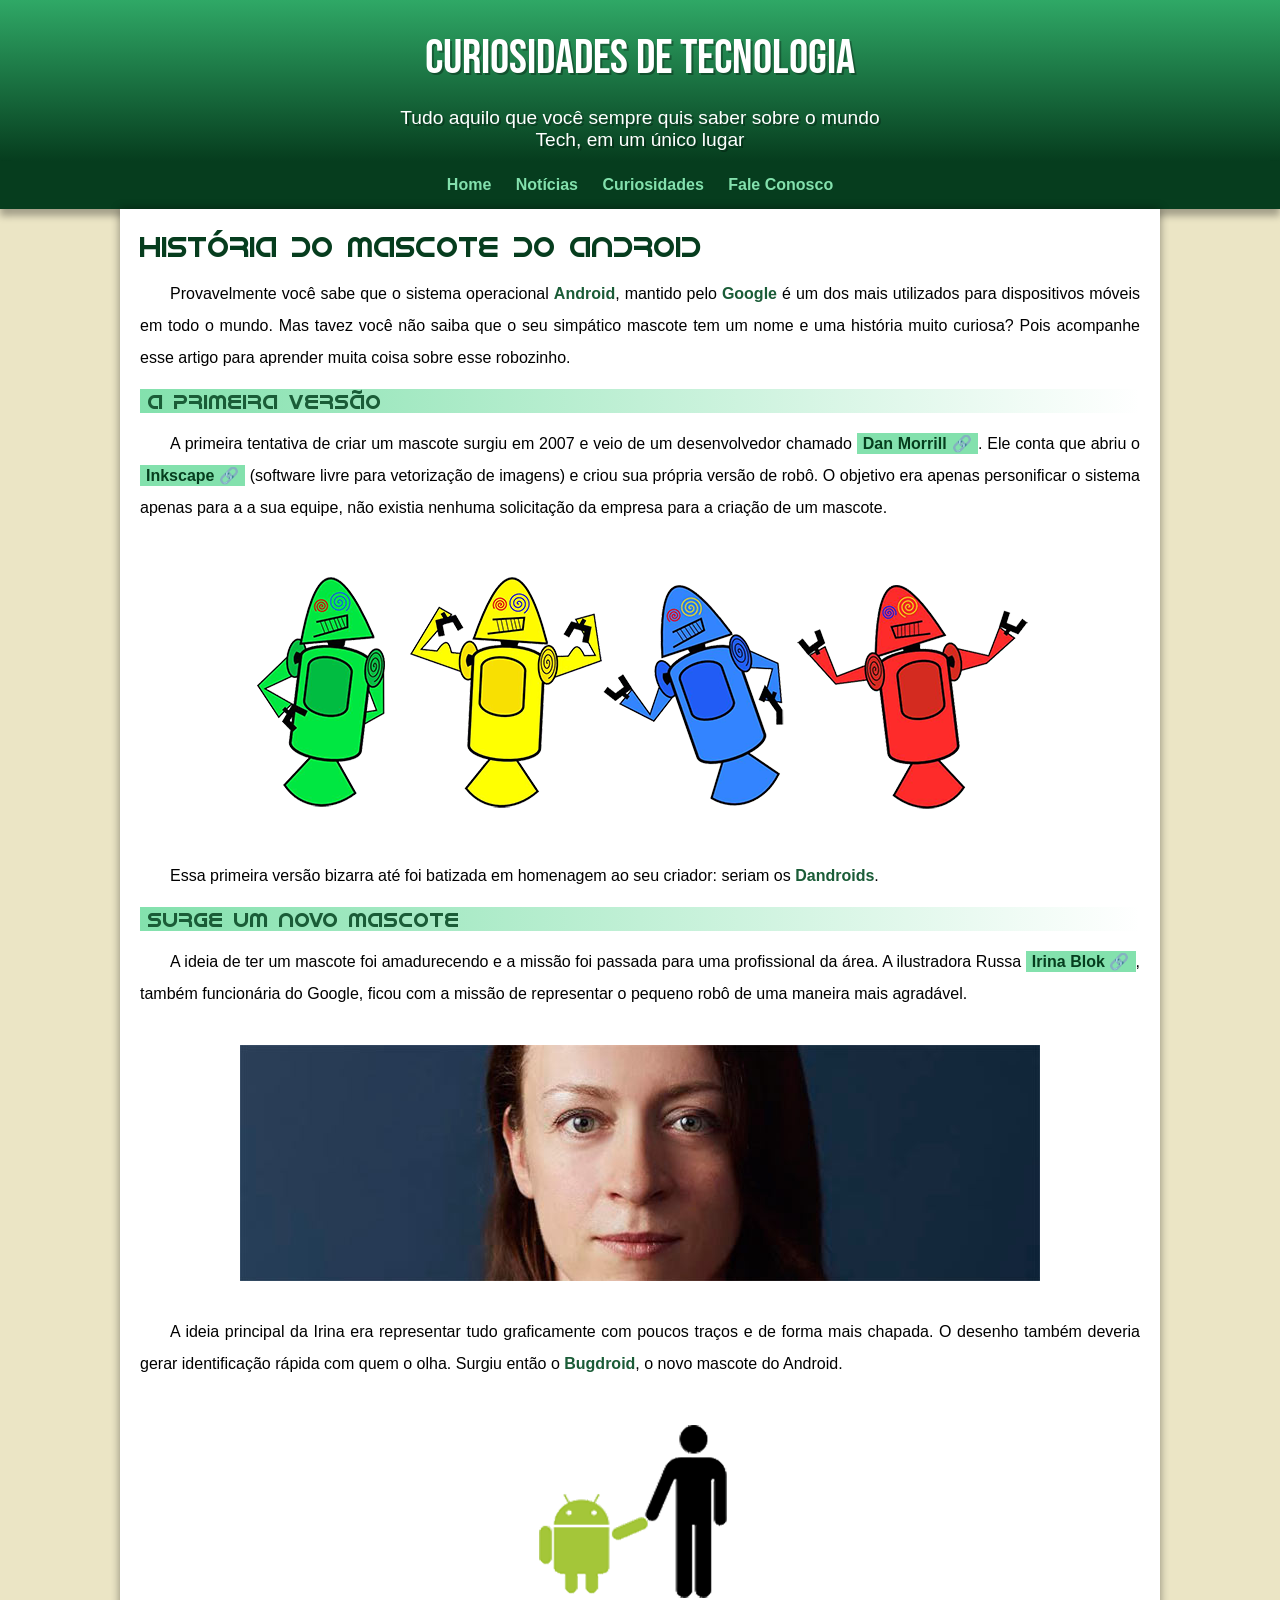
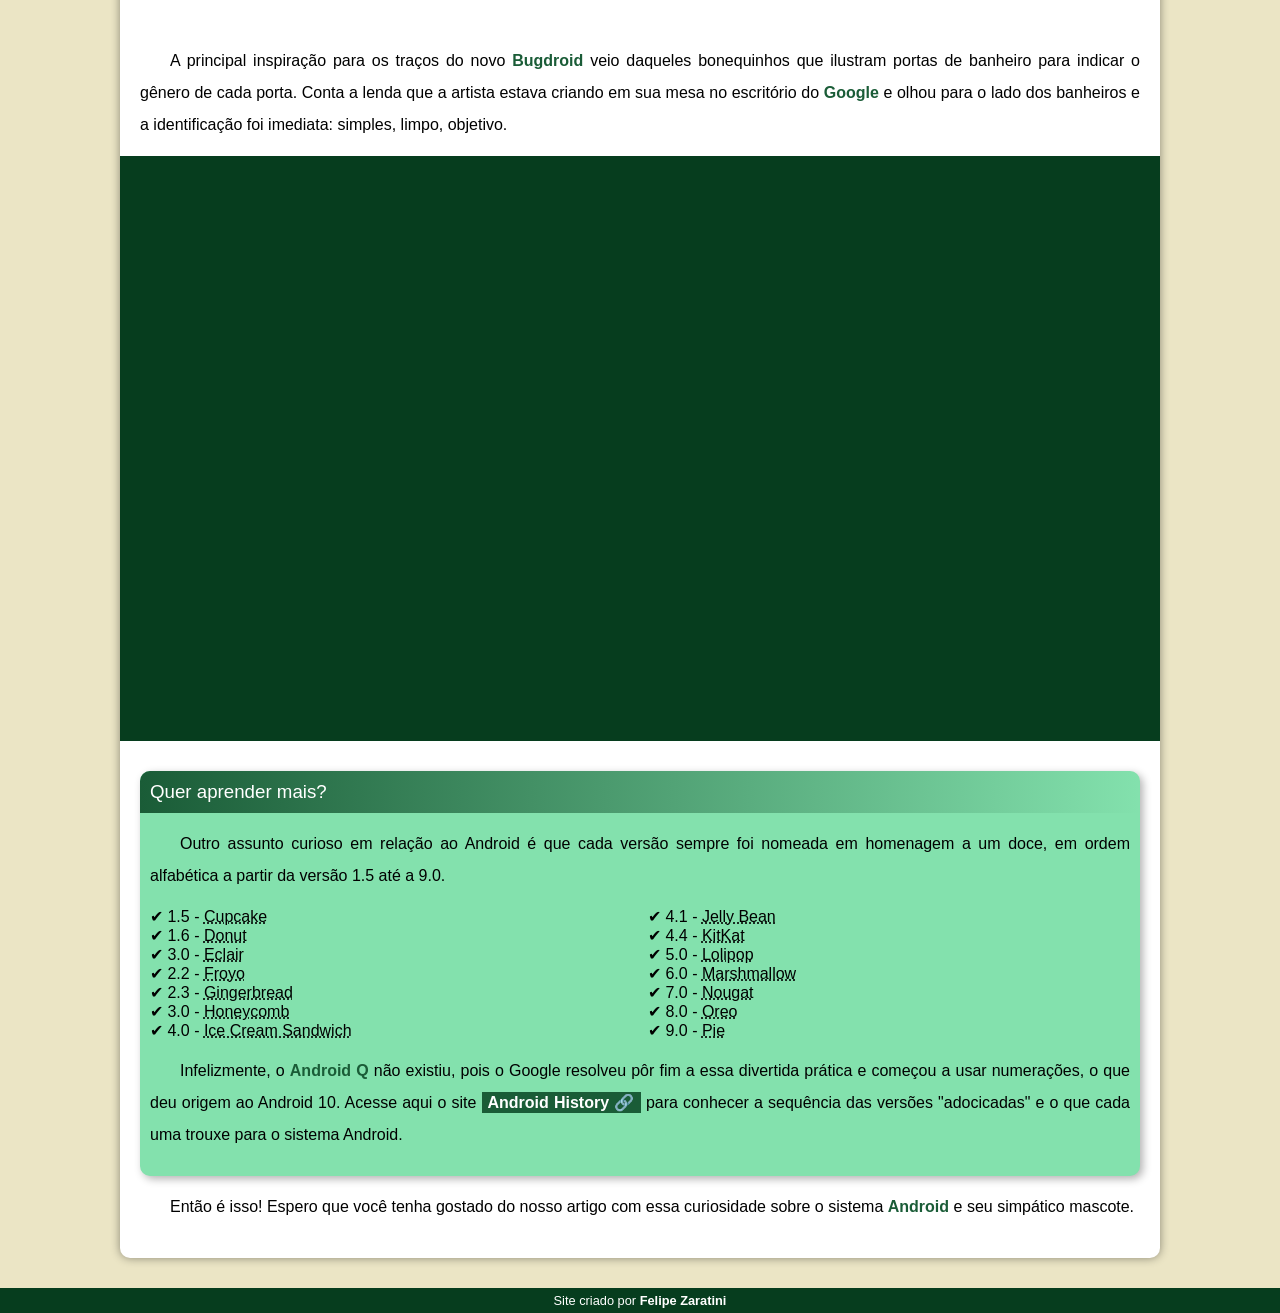
<file: index.html>
<!DOCTYPE html>
<html lang="pt-br">
<head>
    <meta charset="UTF-8">
    <meta name="viewport" content="width=device-width, initial-scale=1.0">
    <title>Como surgiu o mascote do Android?</title>
    <link rel="shortcut icon" href="imagens/favicon.ico" type="favicon">
    <link rel="stylesheet" href="style/style.css">
    <style>
    </style>
</head>
<body>
    <header>
        <h1>Curiosidades de Tecnologia</h1>
        <p>Tudo aquilo que você sempre quis saber sobre o mundo Tech, em um único lugar</p>
    </header>
    <nav>
        <a href="#">Home</a>
        <a href="https://developer.android.com/blog/categories/product-news?hl=pt-br" target="_blank" rel="external">Notícias</a>
        <a href="#curiosidades">Curiosidades</a>
        <a href="https://github.com/Zaratini26" target="_blank" rel="external">Fale Conosco</a>
    </nav>
    <main>
        <article>
            <h1>História do Mascote do Android</h1>

            <p>Provavelmente você sabe que o sistema operacional <strong>Android</strong>, mantido pelo <strong>Google</strong> é um dos mais utilizados para dispositivos móveis em todo o mundo. Mas tavez você não saiba que o seu simpático mascote tem um nome e uma história muito curiosa? Pois acompanhe esse artigo para aprender muita coisa sobre esse robozinho.</p>

            <h2>A primeira versão</h2>

            <p>A primeira tentativa de criar um mascote surgiu em 2007 e veio de um desenvolvedor chamado <a href="https://androidcommunity.com/dan-morrill-shows-us-the-android-mascot-that-almost-was-20130103/" target="_blank" rel="external" class="externo">Dan Morrill</a>. Ele conta que abriu o <a href="https://inkscape.org/" target="_blank" rel="external" class="externo">Inkscape</a> (software livre para vetorização de imagens) e criou sua própria versão de robô. O objetivo era apenas personificar o sistema apenas para a a sua equipe, não existia nenhuma solicitação da empresa para a criação de um mascote.</p>

            <picture>
                <source media="(max-width: 670px)" srcset="imagens/dan-droids-pq.png">
                <img src="imagens/dan-droids.png" alt="Dan Droids">
            </picture>

            <p>Essa primeira versão bizarra até foi batizada em homenagem ao seu criador: seriam os <strong>Dandroids</strong>.</p>

            <h2>Surge um novo mascote</h2>

            <p>A ideia de ter um mascote foi amadurecendo e a missão foi passada para uma profissional da área. A ilustradora Russa <a href="https://www.irinablok.com/android" target="_blank" rel="external" class="externo">Irina Blok</a>, também funcionária do Google, ficou com a missão de representar o pequeno robô de uma maneira mais agradável.</p>

            <picture>
                <source media="(max-width: 670px)" srcset="imagens/irina-blok-pq.jpg">
                <img src="imagens/irina-blok.jpg" alt="Irina Blok">
            </picture>

            <p>A ideia principal da Irina era representar tudo graficamente com poucos traços e de forma mais chapada. O desenho também deveria gerar identificação rápida com quem o olha. Surgiu então o <strong>Bugdroid</strong>, o novo mascote do Android.</p>

            <picture>
                <source media="(max-width: 670px)" srcset="imagens/bugdroid.png">
                <img src="imagens/bugdroid.png" alt="Bugdroid">
            </picture>

            <p>A principal inspiração para os traços do novo <strong>Bugdroid</strong> veio daqueles bonequinhos que ilustram portas de banheiro para indicar o gênero de cada porta. Conta a lenda que a artista estava criando em sua mesa no escritório do <strong>Google</strong> e olhou para o lado dos banheiros e a identificação foi imediata: simples, limpo, objetivo.</p>

            <div class="video">
                <iframe width="560" height="315" src="https://www.youtube.com/embed/l2UDgpLz20M?si=LX69a3oMYqjyWRjz" title="YouTube video player" frameborder="0" allow="accelerometer; autoplay; clipboard-write; encrypted-media; gyroscope; picture-in-picture; web-share" referrerpolicy="strict-origin-when-cross-origin" allowfullscreen></iframe>
            </div>

            <aside id="curiosidades">
                <h3>Quer aprender mais?</h3>
                
                <p>Outro assunto curioso em relação ao Android é que cada versão sempre foi nomeada em homenagem a um doce, em ordem alfabética a partir da versão 1.5 até a 9.0.</p>

                <ul>
                    <li>1.5 - <abbr title="Bolo de Copo">Cupcake</abbr></li>
                    <li>1.6 - <abbr title="Rosquinha">Donut</abbr></li>
                    <li>3.0 - <abbr title="Bomba">Eclair</abbr></li>
                    <li>2.2 - <abbr title="Iogurte Congelado">Froyo</abbr></li>
                    <li>2.3 - <abbr title="Biscoito de Gengibre">Gingerbread</abbr></li>
                    <li>3.0 - <abbr title="Favo de Mel">Honeycomb</abbr></li>
                    <li>4.0 - <abbr title="Sanduíche de Sorvete">Ice Cream Sandwich</abbr></li>
                    <li>4.1 - <abbr title="Jujuba">Jelly Bean</abbr></li>
                    <li>4.4 - <abbr title="KitKat">KitKat</abbr></li>
                    <li>5.0 - <abbr title="Pirulito">Lolipop</abbr></li>
                    <li>6.0 - <abbr title="Marshmallow">Marshmallow</abbr></li>
                    <li>7.0 - <abbr title="Torrone">Nougat</abbr></li>
                    <li>8.0 - <abbr title="Oreo">Oreo</abbr></li>
                    <li>9.0 - <abbr title="Torta">Pie</abbr></li>
                </ul>
                <p>
                    Infelizmente, o <strong>Android Q</strong> não existiu, pois o Google resolveu pôr fim a essa divertida prática e começou a usar numerações, o que deu origem ao Android 10.
                    Acesse aqui o site <a href="https://www.android.com/why-android/" target="_blank" rel="external" class="externo">Android History</a> para conhecer a sequência das versões "adocicadas" e o que cada uma trouxe para o sistema Android.
                </p>
            </aside>

            <p>Então é isso! Espero que você tenha gostado do nosso artigo com essa curiosidade sobre o sistema <strong>Android</strong> e seu simpático mascote.</p>
        </article>
    </main>
    <footer>
        <p>Site criado por <a href="imagens/curiosa.jpg" target="_blank" rel="external">Felipe Zaratini</a></p>
    </footer>
</body>
</html>
</file>
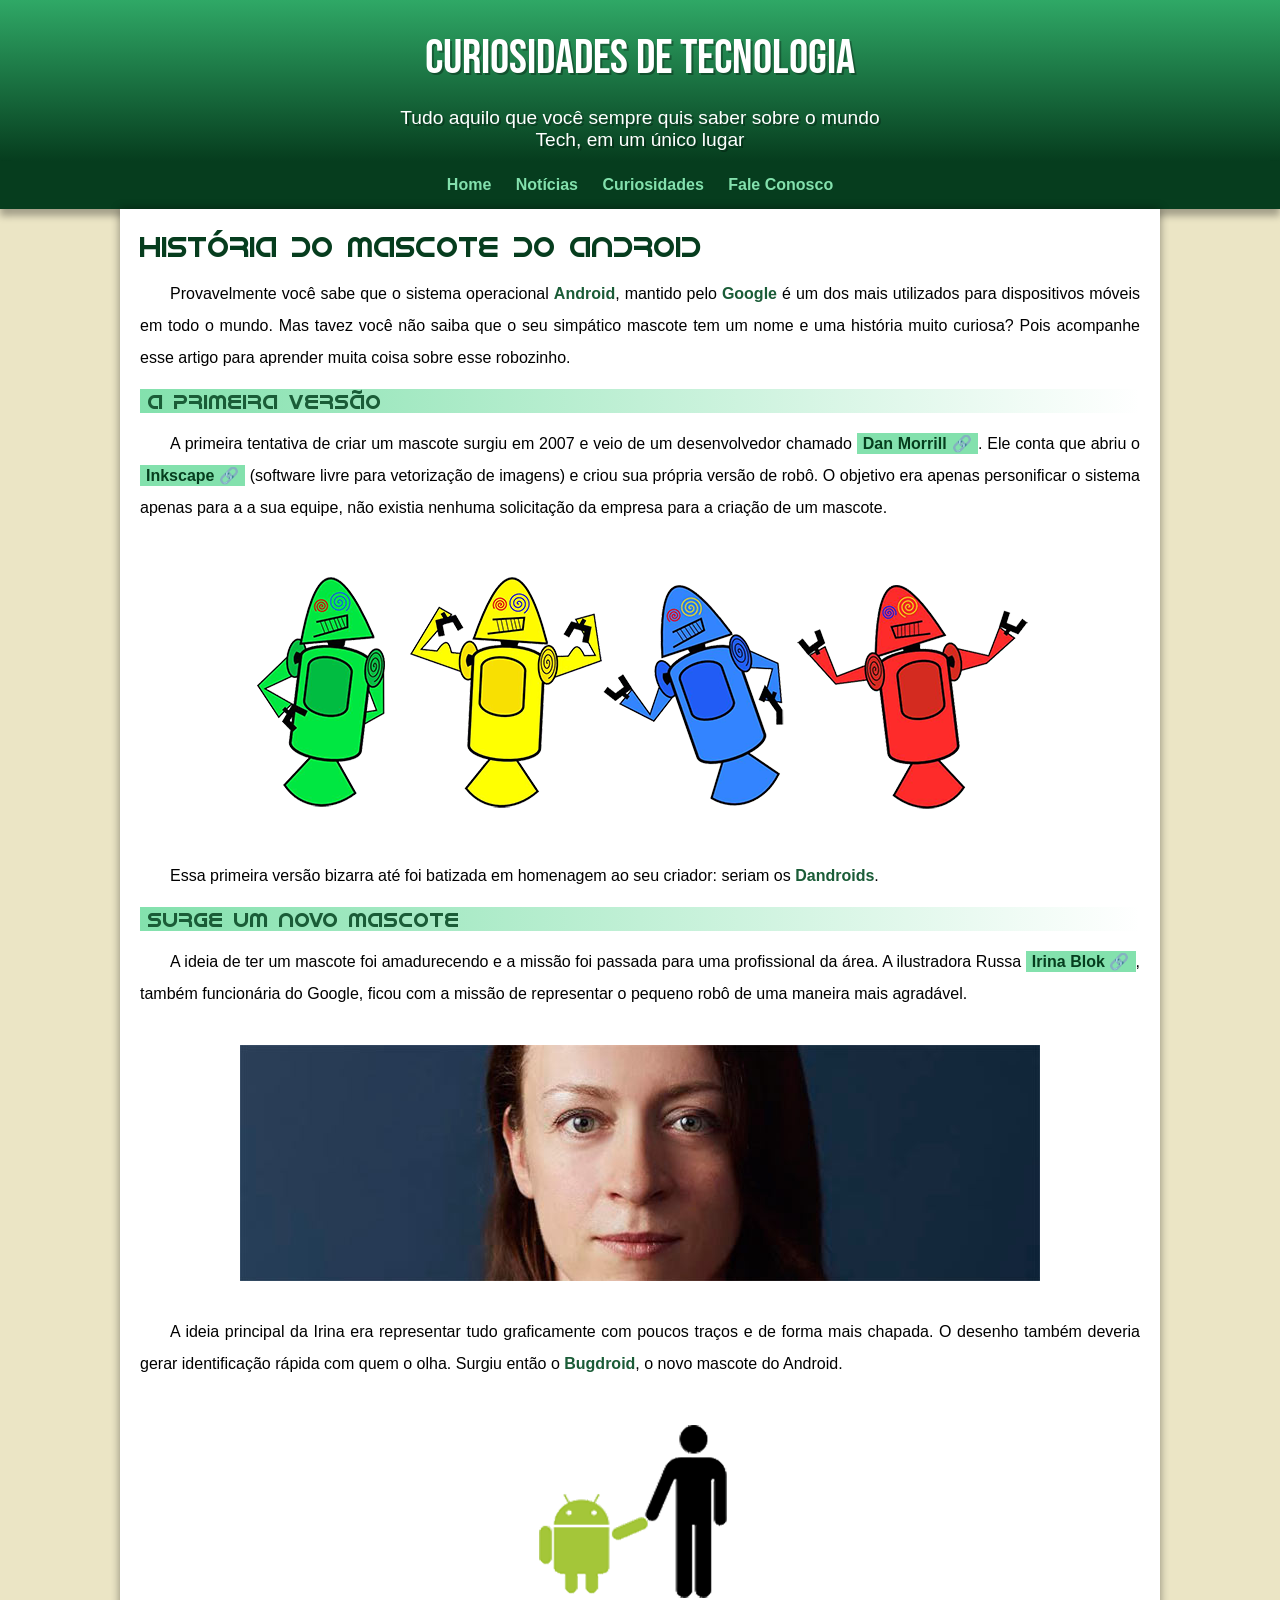
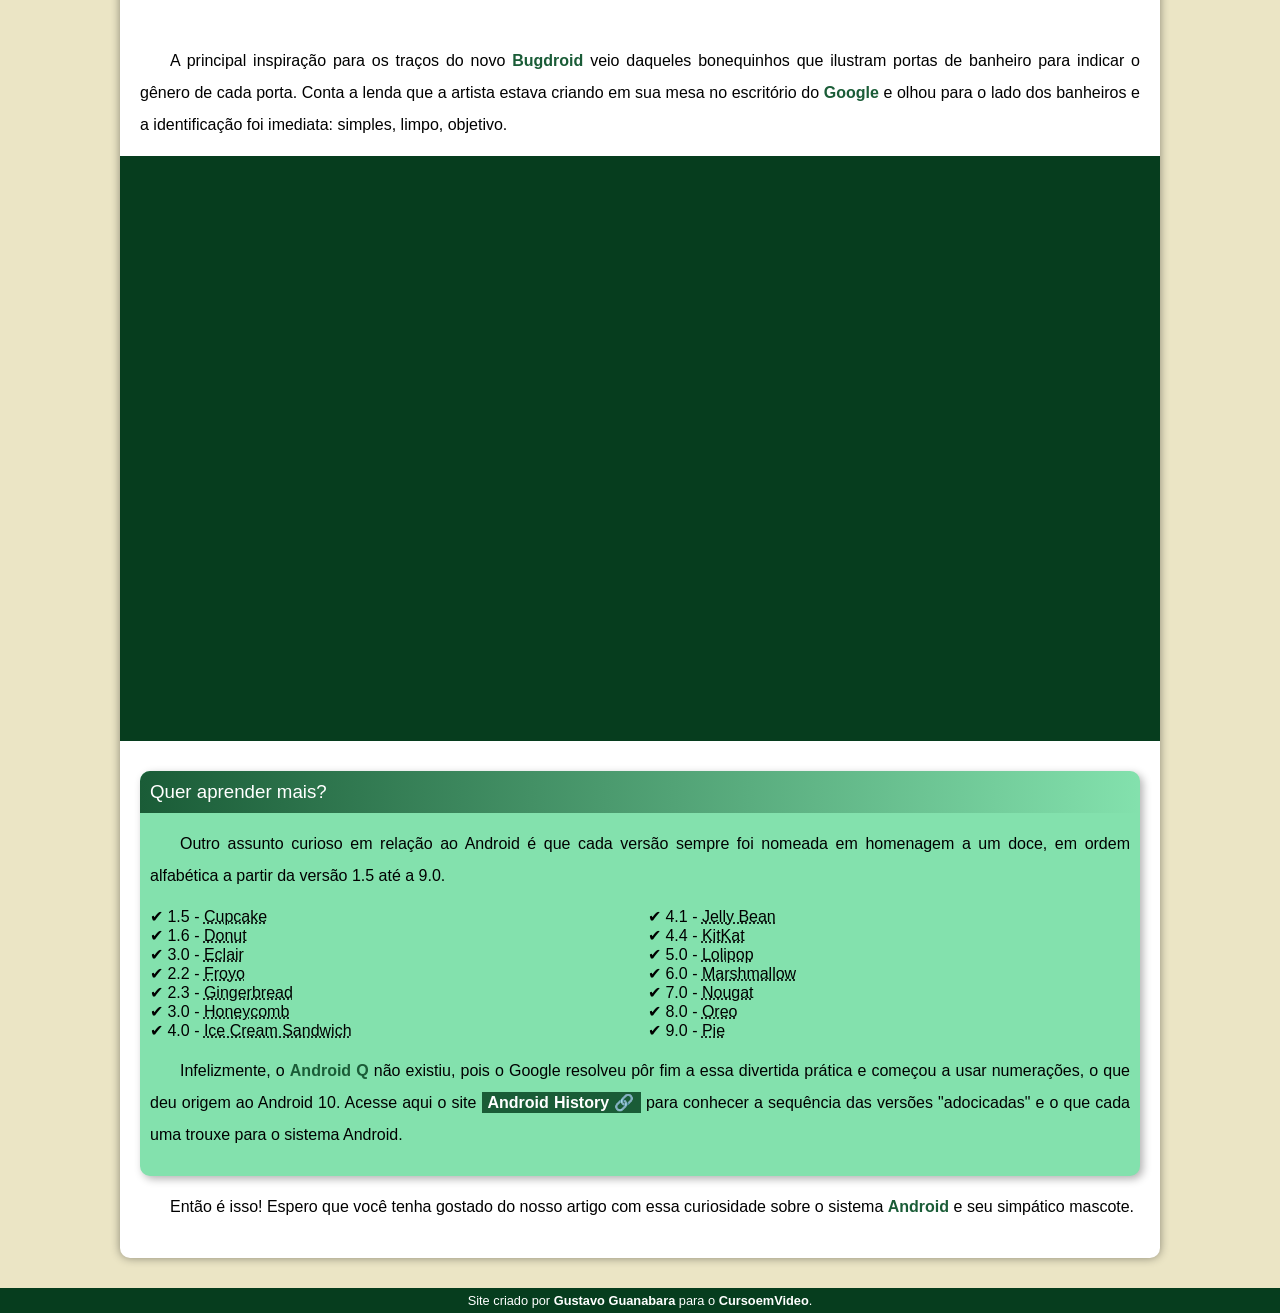
<file: android.html>
<!DOCTYPE html>
<html lang="pt-br">
<head>
    <meta charset="UTF-8">
    <meta name="viewport" content="width=device-width, initial-scale=1.0">
    <title>Como surgiu o mascote do Android?</title>
    <link rel="shortcut icon" href="imagens/favicon.ico" type="favicon">
    <link rel="stylesheet" href="style/style.css">
    <style>
    </style>
</head>
<body>
    <header>
        <h1>Curiosidades de Tecnologia</h1>
        <p>Tudo aquilo que você sempre quis saber sobre o mundo Tech, em um único lugar</p>
    </header>
    <nav>
        <a href="#">Home</a>
        <a href="#">Notícias</a>
        <a href="#">Curiosidades</a>
        <a href="#">Fale Conosco</a>
    </nav>
    <main>
        <article>
            <h1>História do Mascote do Android</h1>

            <p>Provavelmente você sabe que o sistema operacional <strong>Android</strong>, mantido pelo <strong>Google</strong> é um dos mais utilizados para dispositivos móveis em todo o mundo. Mas tavez você não saiba que o seu simpático mascote tem um nome e uma história muito curiosa? Pois acompanhe esse artigo para aprender muita coisa sobre esse robozinho.</p>

            <h2>A primeira versão</h2>

            <p>A primeira tentativa de criar um mascote surgiu em 2007 e veio de um desenvolvedor chamado <a href="https://androidcommunity.com/dan-morrill-shows-us-the-android-mascot-that-almost-was-20130103/" target="_blank" rel="external" class="externo">Dan Morrill</a>. Ele conta que abriu o <a href="https://inkscape.org/" target="_blank" rel="external" class="externo">Inkscape</a> (software livre para vetorização de imagens) e criou sua própria versão de robô. O objetivo era apenas personificar o sistema apenas para a a sua equipe, não existia nenhuma solicitação da empresa para a criação de um mascote.</p>

            <picture>
                <source media="(max-width: 670px)" srcset="imagens/dan-droids-pq.png">
                <img src="imagens/dan-droids.png" alt="Dan Droids">
            </picture>

            <p>Essa primeira versão bizarra até foi batizada em homenagem ao seu criador: seriam os <strong>Dandroids</strong>.</p>

            <h2>Surge um novo mascote</h2>

            <p>A ideia de ter um mascote foi amadurecendo e a missão foi passada para uma profissional da área. A ilustradora Russa <a href="https://www.irinablok.com/android" target="_blank" rel="external" class="externo">Irina Blok</a>, também funcionária do Google, ficou com a missão de representar o pequeno robô de uma maneira mais agradável.</p>

            <picture>
                <source media="(max-width: 670px)" srcset="imagens/irina-blok-pq.jpg">
                <img src="imagens/irina-blok.jpg" alt="Irina Blok">
            </picture>

            <p>A ideia principal da Irina era representar tudo graficamente com poucos traços e de forma mais chapada. O desenho também deveria gerar identificação rápida com quem o olha. Surgiu então o <strong>Bugdroid</strong>, o novo mascote do Android.</p>

            <picture>
                <source media="(max-width: 670px)" srcset="imagens/bugdroid.png">
                <img src="imagens/bugdroid.png" alt="Bugdroid">
            </picture>

            <p>A principal inspiração para os traços do novo <strong>Bugdroid</strong> veio daqueles bonequinhos que ilustram portas de banheiro para indicar o gênero de cada porta. Conta a lenda que a artista estava criando em sua mesa no escritório do <strong>Google</strong> e olhou para o lado dos banheiros e a identificação foi imediata: simples, limpo, objetivo.</p>

            <div class="video">
                <iframe width="560" height="315" src="https://www.youtube.com/embed/l2UDgpLz20M?si=LX69a3oMYqjyWRjz" title="YouTube video player" frameborder="0" allow="accelerometer; autoplay; clipboard-write; encrypted-media; gyroscope; picture-in-picture; web-share" referrerpolicy="strict-origin-when-cross-origin" allowfullscreen></iframe>
            </div>

            <aside>
                <h3>Quer aprender mais?</h3>
                
                <p>Outro assunto curioso em relação ao Android é que cada versão sempre foi nomeada em homenagem a um doce, em ordem alfabética a partir da versão 1.5 até a 9.0.</p>

                <ul>
                    <li>1.5 - <abbr title="Bolo de Copo">Cupcake</abbr></li>
                    <li>1.6 - <abbr title="Rosquinha">Donut</abbr></li>
                    <li>3.0 - <abbr title="Bomba">Eclair</abbr></li>
                    <li>2.2 - <abbr title="Iogurte Congelado">Froyo</abbr></li>
                    <li>2.3 - <abbr title="Biscoito de Gengibre">Gingerbread</abbr></li>
                    <li>3.0 - <abbr title="Favo de Mel">Honeycomb</abbr></li>
                    <li>4.0 - <abbr title="Sanduíche de Sorvete">Ice Cream Sandwich</abbr></li>
                    <li>4.1 - <abbr title="Jujuba">Jelly Bean</abbr></li>
                    <li>4.4 - <abbr title="KitKat">KitKat</abbr></li>
                    <li>5.0 - <abbr title="Pirulito">Lolipop</abbr></li>
                    <li>6.0 - <abbr title="Marshmallow">Marshmallow</abbr></li>
                    <li>7.0 - <abbr title="Torrone">Nougat</abbr></li>
                    <li>8.0 - <abbr title="Oreo">Oreo</abbr></li>
                    <li>9.0 - <abbr title="Torta">Pie</abbr></li>
                </ul>
                <p>
                    Infelizmente, o <strong>Android Q</strong> não existiu, pois o Google resolveu pôr fim a essa divertida prática e começou a usar numerações, o que deu origem ao Android 10.
                    Acesse aqui o site <a href="https://www.android.com/why-android/" target="_blank" rel="external" class="externo">Android History</a> para conhecer a sequência das versões "adocicadas" e o que cada uma trouxe para o sistema Android.
                </p>
            </aside>

            <p>Então é isso! Espero que você tenha gostado do nosso artigo com essa curiosidade sobre o sistema <strong>Android</strong> e seu simpático mascote.</p>
        </article>
    </main>
    <footer>
        <p>Site criado por <a href="https://gustavoguanabara.github.io/" target="_blank" rel="external">Gustavo Guanabara</a> para o <a href="https://www.youtube.com/cursoemvideo" target="_blank" rel="external">CursoemVideo</a>.</p>
    </footer>
</body>
</html>
</file>
<file: style/style.css>
@charset "UTF-8";

/* Cores utilizadas no projeto:
#C5EBD6
#83E1AD
#3DCC84
#2FA866
#1A5C37
#063D1E
*/

 @import url('https://fonts.googleapis.com/css2?family=Bebas+Neue&display=swap');
@font-face {
    font-family: "Android";
    src: url("../fontes/idroid.otf") format("opentype");
    font-weight: normal;
}

:root {
    --cor-especial: #ebe5c5;
    --cor0: #C5E8D6;
    --cor1: #83E1AD;
    --cor2: #3DCC84;
    --cor3: #2FA866;
    --cor4: #1A5C37;
    --cor5: #063D1E;

    --fonte-padrao: Arial, Verdana, Helvetica, sans-serif;
    --fonte-destaque: 'Bebas Neue', cursive;
    --fonte-android: "Android", cursive;
}

*{
    margin: 0px;
    padding: 0px;
}

body {
    background-color: var(--cor-especial);
    font-family: var(--fonte-padrao);
}

a.externo::after {
    content: "\00A0\1F517";
}

header {
    background-image: linear-gradient(to bottom, var(--cor3), var(--cor5));
    min-height: 150px;
    text-align: center;
}

header > h1 {
    color: white;
    font-family: var(--fonte-destaque);
    font-size: 3em;
    padding-top: 30px;
    margin-bottom: 20px;
    text-shadow: 2px 2px 0px rgba(0, 0, 0, 0.3);
    font-weight: normal;
}

header > p {
    font-family: var(--fonte-padrao);
    color: white;
    font-size: 1.2em;
    max-width: 500px;
    padding-bottom: 10px;
    padding-right: 10px;
    padding-left: 10px;
    margin: auto;
    text-shadow: 2px 2px 0px rgba(0, 0, 0, 0.3);
}

nav {
    background-color: var(--cor5);
    box-shadow: 0px 7px 7px rgba(0, 0, 0, 0.3);
    padding: 15px;
    text-align: center;
}   

nav a {
    color: var(--cor1);
    text-decoration: none;
    padding: 10px;
    font-weight: bold;
    border-radius: 5px;
    transition-duration: 0.4s;
}

nav > a:hover {
    background-color: var(--cor3);
    color: var(--cor5);
}

main {
    min-width: 300px;
    max-width: 1000px;  
    margin: auto;
    margin-bottom: 30px;
    padding: 20px;
    background-color: white;
    box-shadow: 0px 0px 10px rgba(0, 0, 0, 0.418);
    border-bottom-left-radius: 10px ;
    border-bottom-right-radius: 10px ;
}

main h1 {
    color: var(--cor5);
    font-family: var(--fonte-android);
    font-weight: normal;
    font-size: 1.8em;
}

main h2 {
    font-family: var(--fonte-android);
    color: var(--cor4);
    font-size: 1.3em;
    background-image: linear-gradient(to right, var(--cor1), transparent);
    text-indent: 8px;
    font-weight: normal;
}

main p {
    margin: 15px 0px 15px 0px;
    text-align: justify;
    text-indent: 30px;
    line-height: 2em;
    font-size: 1em;
}

main strong {
    color: var(--cor4);
    font-weight: bold;
}

main a {
    text-decoration: none;
    font-weight: bold;
    color: var(--cor5);
    background-color: var(--cor1);
    padding: 2px 6px;
}

main a:hover {
    text-decoration: underline;
    color: var(--cor3);
}

main img {
    max-width: 100%;
    margin: auto;
    display: block;
    padding: 20px 0px;
}

div.video {
    background-color: var(--cor5);
    margin: 0px -20px 30px -20px;
    padding: 20px;

    padding-bottom: 56.5%;
    position: relative;
}

div.video > iframe {
    position: absolute;
    top: 5%;
    left: 5%;
    width: 90%;
    height: 90%;
}

aside {
    background-color: var(--cor1);
    padding: 10px;
    border-radius: 10px;
    box-shadow: 3px 3px 8px rgba(0, 0, 0, 0.3);
}

aside h3 {
    background-image: linear-gradient(to right, var(--cor4), transparent);
    color: white;
    padding: 10px;
    margin: -10px -10px 0px -10px;
    border-radius: 10px 10px 0px 0px;
    font-family: var(--fonte-padrao);
    font-weight: normal;
}

aside > p > a{
    background-color: var(--cor4);
    color: white;
}

aside > p > a:hover {
    color: var(--cor1);
}

aside > ul {
    list-style-type: "\2714\00A0";
    list-style-position: inside;
    columns: 2;
}

footer {
    background-color: var(--cor5);
    color: white;
    text-align: center;
    font-size: 0.8em;
    padding: 5px;
}

footer > p > a{
    color: white;
    font-weight: bold;
    text-decoration: none;
}

footer > p > a:hover {
    text-decoration: underline;
    color: var(--cor1);
}
</file>
